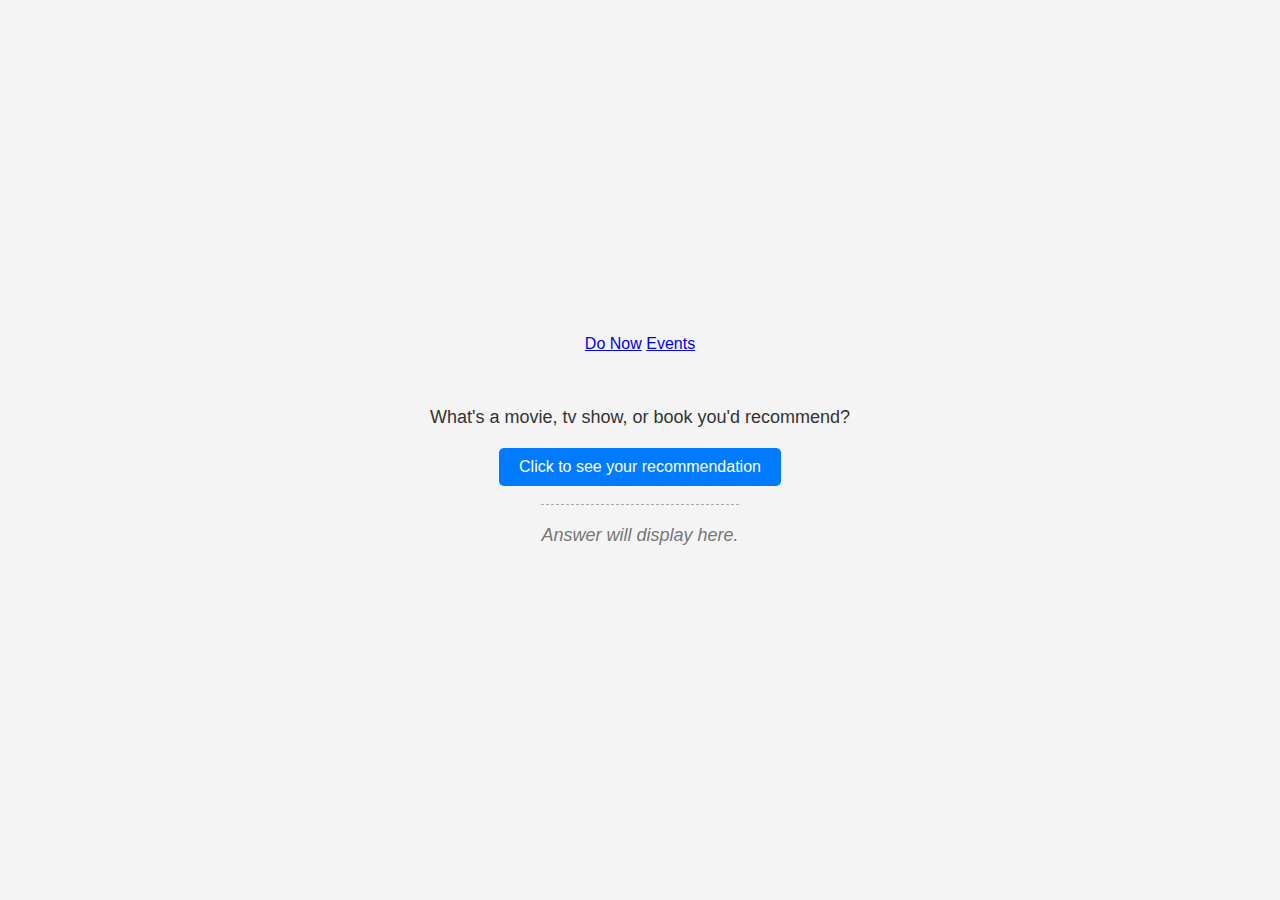
<file: index.html>
<!DOCTYPE html>
<html>
    <head>
        <title>Do Now</title>
        <link rel="stylesheet" href="style.css">
        <script defer src="script.js"></script>
    </head>
    <body>
        <div class="navbar">
            <a href="index.html">Do Now</a>
            <a href="events.html">Events</a>
        </div>
        <br>
        <br>
        <p>What's a movie, tv show, or book you'd recommend?</p>
        <button>Click to see your recommendation</button>
        <p class="answer">Answer will display here.</p>
    </body>
</html>
</file>
<file: style.css>
body {
    font-family: 'Arial', sans-serif;
    background-color: #f4f4f4;
    margin: 0;
    padding: 0;
    display: flex;
    flex-direction: column;
    align-items: center;
    justify-content: center;
    height: 100vh;
}

p {
    font-size: 18px;
    color: #333;
    margin-bottom: 20px;
}

button {
    background-color: #007BFF;
    color: #ffffff;
    border: none;
    padding: 10px 20px;
    border-radius: 5px;
    font-size: 16px;
    cursor: pointer;
    transition: background-color 0.2s ease;
}

button:hover {
    background-color: #0056b3;
}

.answer {
    color: #777;
    font-style: italic;
    border-top: 1px dashed #aaa;
    padding-top: 20px;
}
</file>
